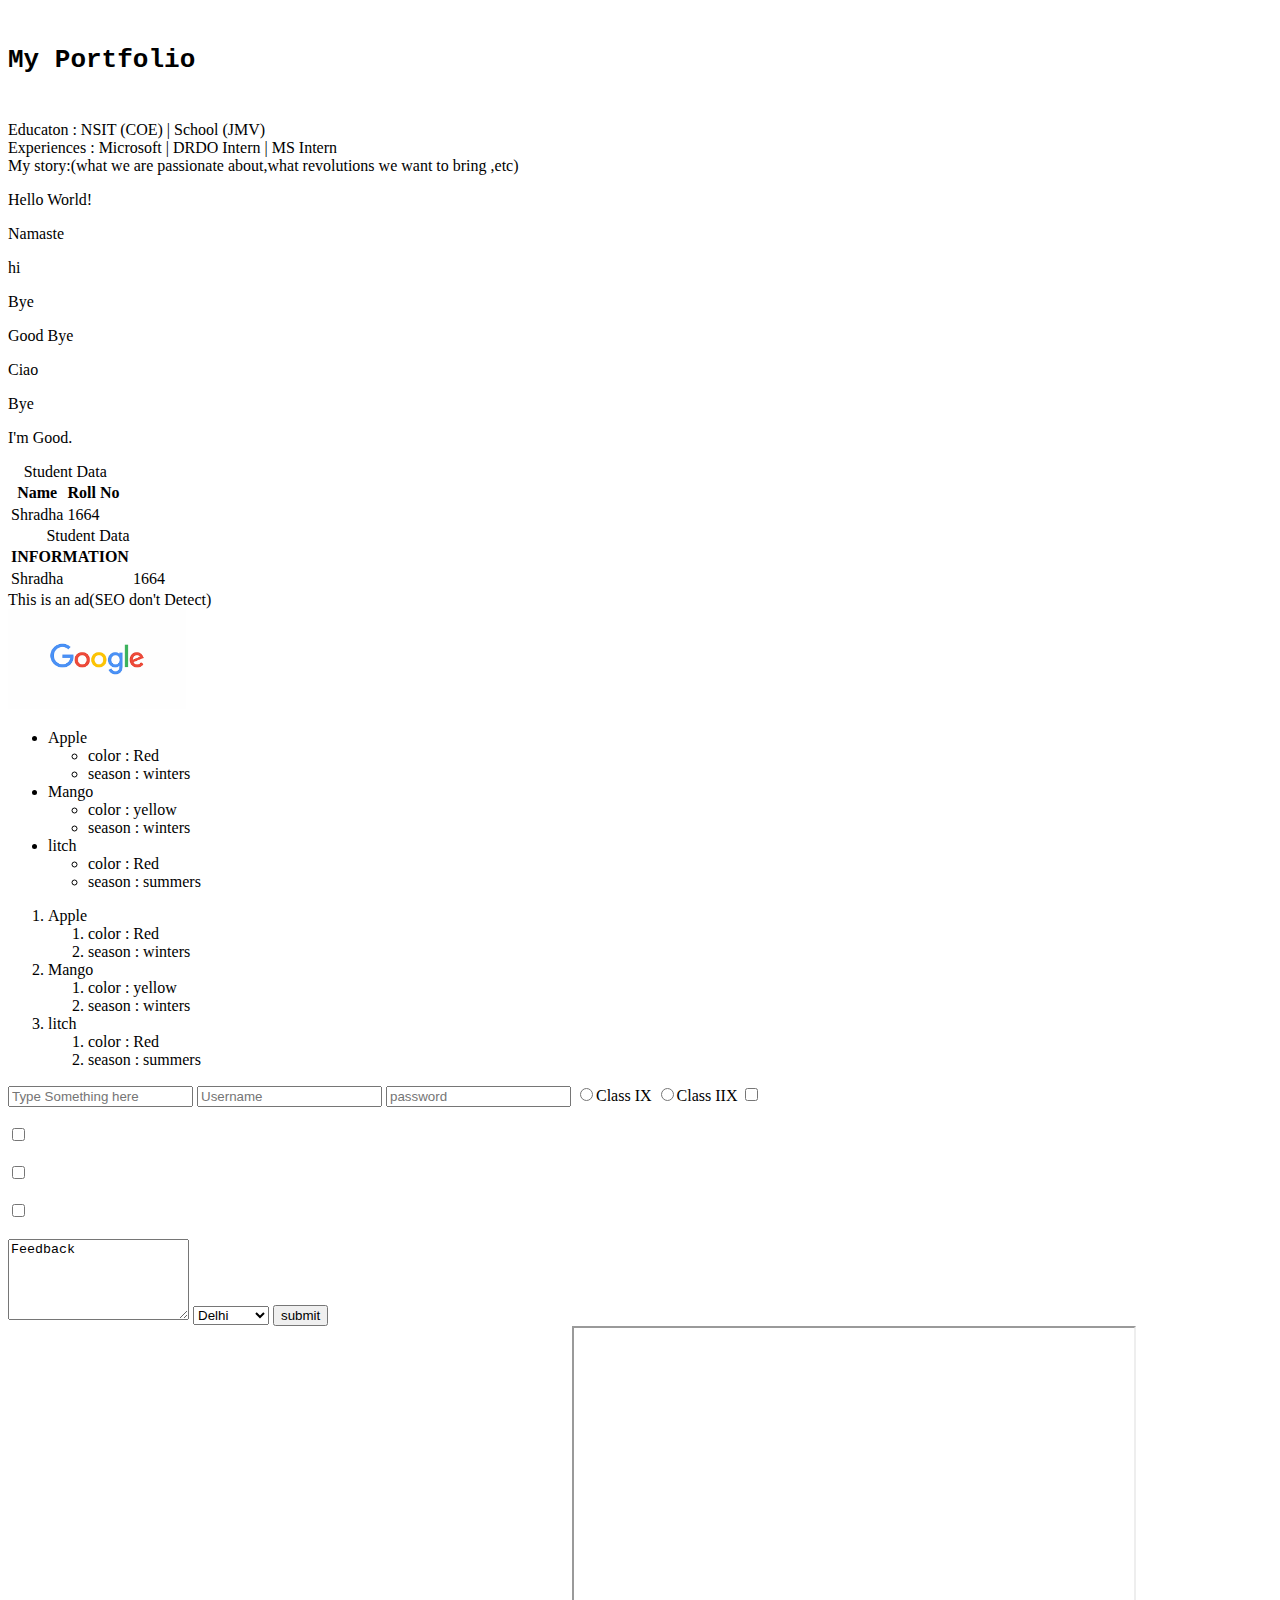
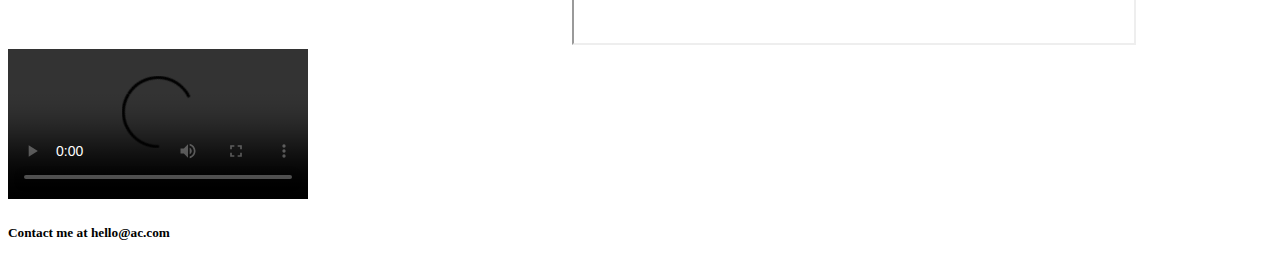
<file: index.html>
<!DOCTYPE html>
<html lang="en"><!--Can have Single quotes-->
<head>
    <!--Press shift+! to get Boiler Code-->
    <!--This is my first Page-->
    <!--HTML is not Case Sensitive-->
    <!--VS code has emmet which provides more tools-->
    <!--Can use view page Source/Inspect(on local Computer Personalize)-->
    <!--Can refer MDN-->
    <!--Head and body child of html-->
    <!--tag = Containers-->
    <!--Containers can be placed one in another like this many-->
    <!--tag+content = Element-->
    <!--HTML attributes=More info to tag-->
    <!--Browser converts our html to website form.-->
    <!--html Structure(home),css(design),js(logic)-->
    <!--heading tags - levels(1-6)--For diferent size and also tells Importance not size (size by css can tell) eg(h1)-->
    <!--The above because it affects Rank on Google-->
    <!--Paragraph tag to add Para-->
    <!--ctrl+/ for comment-->
    <!--Sample para Type "Lorem and Press Enter"-->
    <!--Settings - Command Pallete (Toogle Word Wrap)-->
    <!--anchor tags to add links-->
    <!--br tag for nextline/Linebreaks .It is an empty tag-->
    <!--To highlight text in our page-bold(<b>),italic(<i>),underline(<u>)-->
    <!--Absolute links(eg-Google),Own webpages link with "/"(Same folder)-relative links in Another folder(Use /foldername/file)-Relative link in another folder-->
    <!--img tags-add images with absolute and relative links iin src attributes-->
    <!--Set any one height or width not both attributes in image mostly do with CSS-->
    <!--<big>&<small> to display big and Small text on your page-->
    <!--hr tag - To dispaly Horizontal ruler,to Separate Conent-->
    <!--Subscript and Superscript tags to represent chemistry and Maths related formulas.-->
    <!--html by default doesnot count line and Spaces in our html Document.-->
    <!--pre tag - to display as it is without ignoring spaces & nextline-->
    <!--Layouts in HTML - tags used internally for SEO rankings impact not on our Webpage.-->
    <!--Page Layout Techniques -Semantic and Non-semantic tags-->
    <!--Semantic - By name itself we get(Header,footer,main),Non-Semantic(div,span,etc)-->
    <!--semantic used for Code Readability,In Vanilla pure used Ranking more,User Experience(visual and Audio based users.)-->
    <!--main tag Section,Article,Aside tags-->
    <!--Section tag - eg(projects,skills,etc sections).-->
    <!--Article tags - for Article-->
    <!--aside tags - For content aside main content(ads)(So that google only reads our Main content we tell which one is not main Content by using aside tag)-->
    <!--div and span important tags-->
    <!--Div tag is a Container for other elements and ot doesnot have any work of it's own like <p> for para and it is also called Non semantic tag.-->
    <!--By default div height is Zero and is a block Element i.e., it takes full width.-->
    <!--inline elements take space how much they need only.-->
    <!--address,article,aside,blockqoute,canvas,dd,div,dl,dt,fieldset,figcaption,figure,footer,form,h1-h6,header,hr,li,main,nav,noscript,ol,p,pre,span,video,etc,all these are block elements.-->
    <!--span tag Container used for other elements(takes only required width) and is an inline element.-->
    <!--a,abbr,acronym,b,bdo,big,br,button,cite,code,dfn,em,i,img,input,kbd,label,map,object,tt,var,output,q,samp,script,select,small,span,strong,sub,sup,textarea,time,etc.-->
    <!--lists - to display real life list data and has ordered(in bullet points),unordered(in a Sequence) types.-->
    <!--Table tags used to represent real life table data. tr-display table row,td-display table data,th - display table header,caption-info about table,(for layout)thead-to wrap table head,tbody-to wrap up table body.-->
    <!--colspan used in table row to occupy/merge columns-->
    <!--Forms(important topic) are used to collect data from the User(sign up,login,help requests,contact me)-->
    <meta charset="UTF-8">
    <meta name="viewport" content="width=device-width, initial-scale=1.0">
    <title>Portfolio</title>
</head>
<body>
    <!-- <p>Hello World!</p> -->
    <!-- <h1>Heading1</h1>
    <h2>Heading2</h2>
    <h3>Heading3</h3>
    <h4>Heading4</h4>
    <h5>Heading5</h5>
     <h6>Heading6</h6> -->
<!-- <p>Lorem, <b>ipsum</b> dolor sit amet <big>big</big>consectetur adipisicing <small>small</small>elit. Repellat animi, explicabo recusandae <hr>aliquam mollitia quibusdam consequatur exercitationem dolorum cum magnam officiis soluta aspernatur quos repellendus provident velit dolores in non.</p> 
</hr>
<a href="https://www.google.com/">Google</a>
<br>
<a href="https://code.visualstudio.com/download">Download VS Code</a>
<br/>
<a href="/hello.html">Hello Page</a>
<img src="http://dm61q01mhxuli.cloudfront.net/images/e104/image2/77076-24.jpg" alt="Note Books image" height="100">
<br>
<hr>
<b>BOLD</b>
<br>
<i>Italic</i><br>
<u>Underline</u>
<big>This is a big text</big>
<hr>
<small>This is a Small text</small>
<p>H<sub>2</sub>O</p>
<p>3<sup>2</sup> = 9</p>
<pre>
    Lorem ipsum dolor                 sit amet consectetur adipisicing elit. Aut voluptate unde, 
    veniam nobis optio mollitia repellat officia similique vero ea eos repudiandae amet, quae quisquam consequuntur adipisci illo, harum hic.
</pre> -->
<header>
<pre>
    <h1>My Portfolio</h1>
</pre>
</header>

<main>
    <section>
        Educaton : NSIT (COE) | School (JMV)
    </section>
    <section>
        Experiences : Microsoft | DRDO Intern | MS Intern
    </section>
    <article>My story:(what we are passionate about,what revolutions we want to bring ,etc)</article>
    <div><p>Hello World!</p>
    <p>Namaste</p>
    <p>hi</p>
    </div>
    <div>
        <p>Bye</p>
        <p>Good Bye</p>
        <p>Ciao</p>
    </div>
    <span>Bye</span>
    
   <p>I'm Good.</p>
   <table>
    <thead>
    <caption>Student Data</caption>
    <tr>
        <th>Name</th>
        <th>Roll No</th>
    </tr>
</thead>
<tbody>
    <tr>
        <td>Shradha</td>
        <td>1664</td>
    </tr>
</tbody>
   </table>
   <table>
    <thead>
    <caption>Student Data</caption>
    <tr colspan="2">
        <th>INFORMATION</th>
    </tr>
</thead>
<tbody>
    <tr>
        <td>Shradha</td>
        <td>1664</td>
    </tr>
</tbody>
   </table>

    <aside>This is an ad(SEO don't Detect)</aside>
    <a href="https://www.google.com/" target="_main"><img src="[data-uri]" alt="Google logo" height="100"></a>  <!--When we want to open in next tab and our present one to remain intact we use target attribute.-->
    <!--To make images/text Clickable we put img/p tags in anchor tags.-->
   <ul>   <!--Can change Bullet points Shape-->
    <li>Apple</li>
    <ul>
        <li>color : Red</li>
        <li>season : winters</li>
    </ul>  <!--an have Sub lists-->
    <li>Mango</li> 
    <ul>
        <li>color : yellow</li>
        <li>season : winters</li>
    </ul>
    <li>litch</li>
    <ul>
        <li>color : Red</li>
        <li>season : summers</li>
    </ul> <!--li = list item,ul = Unordered list-->
   </ul>
   <ol>
   <li>Apple</li>
   <ol>
       <li>color : Red</li>
       <li>season : winters</li>
   </ol>  <!--an have Sub lists-->
   <li>Mango</li> 
   <ol>
       <li>color : yellow</li>
       <li>season : winters</li>
   </ol>
   <li>litch</li>
   <ol>
       <li>color : Red</li>
       <li>season : summers</li>
   </ol> <!--li = list item,ul = Unordered list-->
  </ol> 
  <!--Form has form tags,has action attribute to define what action needs to be performed when a form is submitted.(either frontend(js) or backend(php) will process it).--> 
  <form action="/action.php"> <!--action file checks whether all info entered correctly.-->
<!--input tag-->
<input type="text" placeholder="Type Something here">
<input type="text" placeholder="Username">
<input type="password" placeholder="password">
<!--Label - tag assigned to a input element.(Use - Screen Reader,Radio buttons)-->
<label for="101">
<input type="radio" value="class IX" name="class" id="101">Class IX  <!--radio takes only one value User sees print thing and Backend sees value--><!--If this clicked it treats as under class name IX class is Clicked.-->
</label>
<label for="102"></label> <!--label with same names will have functionality of clickable.-->
<input type="radio" value="class IIX" name="class" id="102">Class IIX
</label>
  
  <!--Class and id can be assigned for an Element Simultaneously
Class - as Groups and in a group each Student an id
<For butttons
Group1 - Green
Group2 - Blue
individual - id1,id2,.. in Group1
individual - id10,id11,... in Group2
and
2 div's under same group has diiferent id's
-->
<!--Check boxes - Select more than One-->
<!--id for backend individuals checkboxes clicked are identified-->
<label for="math">
<input type="checkbox" value="math" name="subject" id="101">
</label>
<br><br>
<label for="physics">
    <input type="checkbox" value="physics" name="subject" id="101">
    </label>
    <br><br>
    <label for="chemistry">
        <input type="checkbox" value="chemistry" name="subject" id="101">
        </label>
        <br><br>
        <label for="computer science">
            <input type="checkbox" value="computer science name="subject" id="101">
            </label>
            <br><br>
            <!--Feedbacks,etc where we need to write few lines - Use Textarea(height,rows,columns can add)-->
            <textarea name="feedback" id="101" placeholder="Please enter your valuable feedback here" rows="5" >Feedback</textarea>
            <!--Dropdowns to represent can use "select"-->
            <select name="city">
                <option value="Delhi">Delhi</option>
                <br><br>
                <option value="Banglore">Banglore</option>
                <br><br>
                <option value="Pune">Pune</option>
                <br><br>
                <option value="Mumbai">Mumbai</option>

            </select>
            <input type="submit" value="submit">
        </form>
        <!--iframe tag - To show website inside other Website,youtube videos add(few websites can't be shown).b-->
        <iframe width="560" height="315" src="https://www.youtube.com/embed/HcOc7P5BMi4?si=3vOyOOrk43c_53Ns" title="YouTube video player" frameborder="0" allow="accelerometer; autoplay; clipboard-write; encrypted-media; gyroscope; picture-in-picture; web-share" referrerpolicy="strict-origin-when-cross-origin" allowfullscreen></iframe>
        <iframe src="https://www.wikipedia.org/"  width="560" height="315"></iframe>
        <!--Videos can be Shown by video tag-->
        <video src="https://www.youtube.com/embed/HcOc7P5BMi4?si=3vOyOOrk43c_53Ns" controls loop>My Video</video>
        <!--For Screenrecorder extension is .mov for relative reference and video tag has attributes like width,height,Controls,loop/autoplay(Less data,internet wastage for autoplay and User Experience will be Annoying and even if we want can off sound).-->
</main>
<footer>
    <h5>Contact me at hello@ac.com</h5>
</footer>
</body>
</html>
</file>
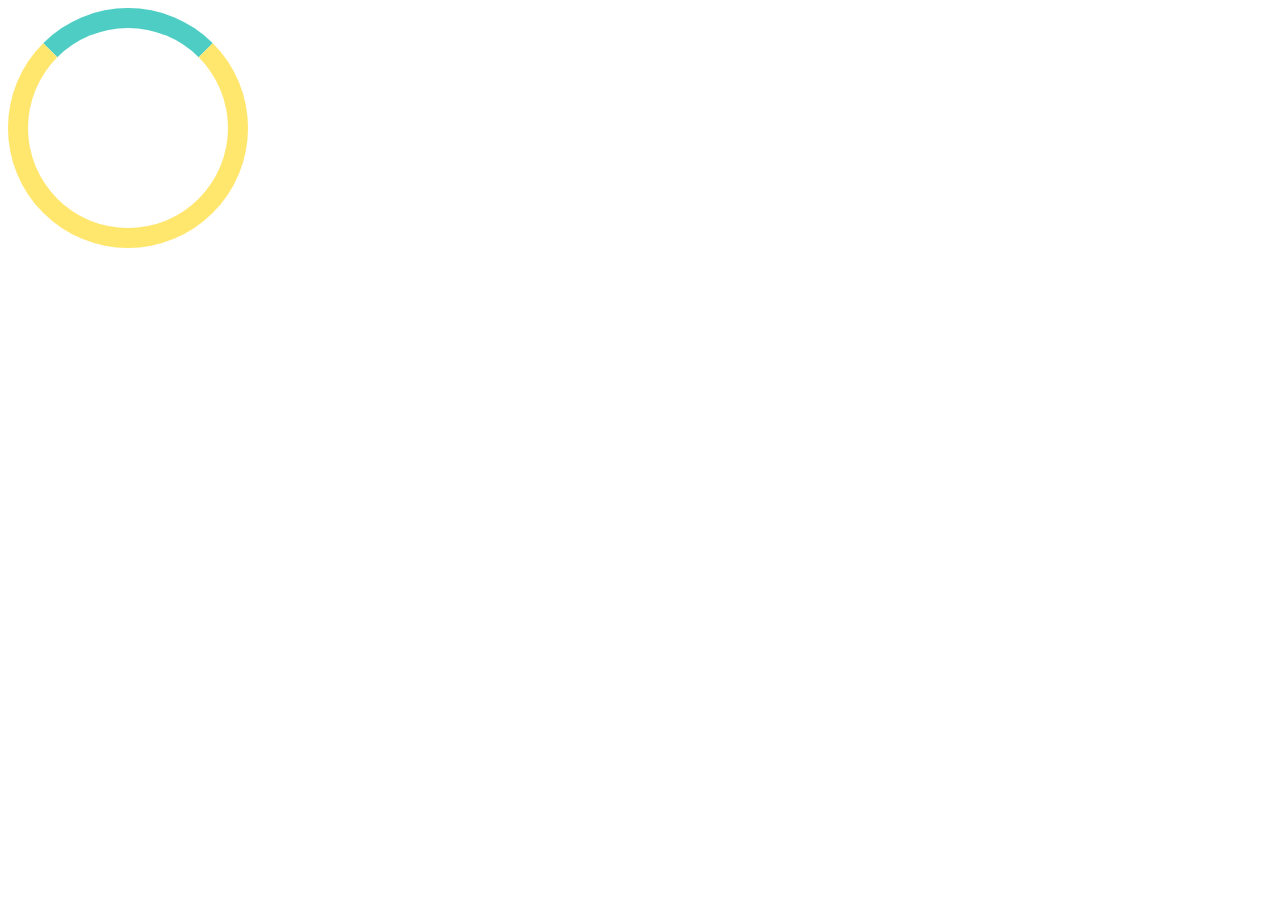
<file: index1.html>
<!DOCTYPE html>
<html lang="en">
<head>
    <meta charset="UTF-8">
    <meta name="viewport" content="width=device-width, initial-scale=1.0">
    <title>CSS Level1</title>
    <link rel="stylesheet" href="index1.css">
<!-- <style>
h1{
    color:red;
}
</style> -->
<style>
    button{
        color:blue;
    }
</style>
</head>
<!--styling types : inline(priority1) ,style tag(Priority2), external css file(Priority3)(Use this mostly to avoid Confusion.)-->
<!--layout - foreground(see front - text,buttons,link,etc) and background(see background)-->
<!--Text by default black color,background by default white..-->
<!--Color - To set the foreground , background-color - To set Background color-->
<!--Color systems 2 systems(rgb(red,green,blue in between (0-255) range),hex(sets rgb values(00(0),ff(255)) with less typing hexadecimal system #ff0000-#00ff00).)-->
<!--Google color picker to know color rgb values,color pallette - coolers.-->
<!--Selectors - Universal(* - style to total document),Element(h1),class(.),Id(#)-->
<!--If we change property after then that style is applied more priority.-->
<!--Id - Unique names. can give same id to many elements but not good practice so can give same class name to multipe elements.-->
<!--text properties - text align(left,right,center)-->
<body>
    <!--Emmet is a feature in VS code that adds large codes by short cuts.-->
    <!-- <h1>From Apna College!</h1>
    <h1 style="color:green;">Hello from Apna college</h1>
    <h1>This is a Heading</h1>
    <p>This is a paragraph</p>
    <button>Click here</button> -->
    <!-- <div id="box">
        <p>Lorem ipsum, dolor sit amet consectetur adipisicing elit. Iure debitis quis distinctio beatae necessitatibus cumque pariatur nemo, est voluptatibus. Fuga aliquid laboriosam facilis blanditiis delectus tempore suscipit libero, culpa ad?</p>
    </div>
    <h1 class="heading">Heading1</h1>
    <h2 class="heading">Heading2</h2>
    <h3 class="heading">Heading3</h3>
    <button style="color:pink">Click me</button>
    <p class="a">Lorem ipsum dolor sit amet consectetur adipisicing elit. Blanditiis accusantium ducimus vel culpa doloribus ipsum, dicta voluptatibus deserunt distinctio dignissimos reiciendis quo ratione eos quod ut quam id velit sint!
    Modi aut numquam, odio rem temporibus molestias in error. Non optio ad, voluptas maxime, dolorum vero dignissimos minima, laudantium maiores repellat excepturi soluta consectetur asperiores possimus enim! Earum, cupiditate soluta?
    Voluptatum distinctio modi similique? Facere iusto laborum amet praesentium omnis magnam libero nemo obcaecati placeat quos autem dolorem commodi eos ab quis ea adipisci aliquam eveniet, laudantium cumque? Accusantium, animi.
    Sequi esse accusantium amet ipsum et modi impedit. Commodi eligendi optio nostrum maiores harum dolorum exercitationem alias, ratione ullam culpa molestiae sequi aliquam magni nulla id dignissimos similique numquam omnis.
    Molestiae ex totam maiores explicabo, minima recusandae facilis distinctio architecto rem beatae ea porro possimus! Ea dolores, at architecto et facilis fugiat pariatur fuga reprehenderit neque corporis eos, unde quia!
    Ex est sapiente, labore ut, dicta eveniet officiis repellat debitis reiciendis qui atque, dolorum aperiam! Magnam voluptatibus itaque fuga, corrupti ea illum dicta reiciendis aliquam repellendus! Cupiditate atque dolore at?
    Autem eos, officia libero incidunt, officiis dignissimos, excepturi alias ducimus consectetur accusantium rerum ea blanditiis placeat odio totam vel laboriosam asperiores eius. Recusandae illum odit nostrum ipsa provident, hic qui?
    Dolores voluptatem exercitationem dolore perferendis, eos rem, libero, ipsa officia porro distinctio debitis. Id nemo accusantium, maxime eligendi consequuntur dicta, nisi eum laboriosam, quasi labore necessitatibus unde tenetur. Impedit, est!
    Impedit molestiae veritatis reprehenderit et adipisci quidem tenetur velit nulla, ipsa numquam ipsum. Maiores neque beatae ipsam, reprehenderit minus doloribus possimus architecto deleniti aspernatur iste ex. Consequuntur, porro. Quaerat, deleniti?
    Dolores dignissimos quae nulla recusandae quos temporibus eos reiciendis accusantium iure molestias ex, dolore molestiae corporis repellendus repudiandae nisi eaque delectus. Veniam aliquam dicta quaerat necessitatibus at! Inventore, fugit molestias!</p> -->
    <!--text-decoration - underline,overllline,line-through-->
    <!--By default anchor tag has underline we can remove that by using text-decoration : none;-->
    <!--font weight - How much light/dark text to be(normal,bold,bolder(400 above),lighter(400 below),100-900)-->
    <!--font family - font style and priority goes from left to right when not available in Browser we are using-->
    <!--Font family 2 types - Generic(5 - serif,sans-serif,cursive(handwriting like),monospace,etc and can have many font families in each),Specific(5)-->
    <!--Units for size pixels - font weight(absolute - cm,inch,pixels(more used , 96 pixels = 1 inch = 2.54cm),relative)-->
    <!--id names should not be vague.-->
    <!--line-height - space between lines (individual line height)-->
    <!--text-transform  (uppercase,lowercase,capitalize,none)-->
    <!--Any Content(p,h,div,etc.,.) visualize as it is in a box. That content has height,width,and space b/w content and border of box - padding,space b/w to boxes - margin.-->
    <!-- <h1>Headingone</h1>
    <div id = "outer">
        <p>Lorem ipsum dolor sit amet consectetur, adipisicing elit. Hic consectetur voluptatibus velit quos nulla at sequi qui autem non consequuntur officiis sapiente, accusantium, necessitatibus, cupiditate similique soluta! Consectetur, voluptatem optio.</p>
        <div id="inner">
            <p>Lorem ipsum dolor sit amet consectetur adipisicing elit. Magni doloremque commodi officia id voluptatem dolore quam eius iste adipisci reprehenderit temporibus sapiente quo ut distinctio corporis fugiat, nulla fugit voluptatum.</p>
        </div>
    </div> -->
    <!--Text Align within that box-->
    <!--border shorthand - size style color-->
    <!--Border - round the Corners of an Element's outer border edge.-->
    <!--Border radius either in Pixels or in Percentage(50% gives a Circle).-->
    <!-- <h1>Apna College</h1>
    <div>Lorem ipsum dolor sit amet consectetur adipisicing elit. A quam animi hic, molestias dicta tempore similique perspiciatis impedit nihil ullam, illum eaque voluptas voluptatem fugit ducimus velit accusamus. Ut, mollitia!</div> -->
    <!--Padding Space b/w border and Content-->
    <!--Padding,Margin Shorthand - Clockwise-->
    <!--Display (inline(Required space+no margin,no padding),block(Complete Available Space),inline-block(inline+margin,padding),none)-->
    <!--Margin - Space b/w Boxes.-->
    <!--Display - none , here we remove element and space , Visibility - hidden , here we remove only element and space is reserved.-->
<!--Alpha Channel - rgba alpha - Decides Opacity(0-1)(color visibility)(0-not visible,1 - visible completely
    )-->


    <!-- <div>Div1</div>
    <div>Div2</div>
    <div>Div3</div> -->
    <!-- <div class="traffic">
    <div id="div1" class="light">
        Div
    </div>
    <div id="div2" class="light">
        Div
    </div>
    <div id="div3" class="light">
        Div1
    </div>
</div> -->
<!-- <div id="nav">
    <a id="logo">Amazon.in</a>
    <a href="#">Account</a>
    <a href="#">My Cart</a>
    <a href="#">Contact Us</a>
  
        <input placeholder="Search Amazon.in">
        <button>Search</button>
</div> -->
<!--Units - absolute(cm,inch,pixels(most used)),relative(%,em,rem)-->
<!--% - size as relative to an element's parent object.-->
<!--Amazon-->
<!-- <header>
    <div id="nav">
        <a id="logo">Amazon.in</a>
        <a href="#">Account</a>
        <a href="#">My Cart</a>
        <a href="#">Contact Us</a>
      
            <input placeholder="Search Amazon.in">
            <button style="color:white">Search</button></div>
</header>
<br>
<br>
<div id="content">
    <div class="contentBox" style="background-color: rgba(255,0,0,0.5);"></div>
    <div class="contentBox" style="background-color: rgba(0,255,0.5);"></div>
    <div class="contentBox" style="background-color: rgba(0,0,255,0.5);"></div>
</div>
<footer>
    &#169 ;1996-2023,Amazon.com,Inc. or its affiliates
</footer> -->
<!--em - Based on font size things change based on parents(can have in fractions),in width things change based on its font-size.-->
<!--(Rem - Root em) - Change based on root (body)-->
<!--vh - relative to view port height(browser) , vw - relative to viewport width-->
<!--Position - sets how an element is positioned in a Document(static(default(top,right,left,z-index according to Document no effect)),relative(relative to itself it shifts according to given values of top/bottom/right/left(Can OVERLAP elements using this)-Removed from flow),absolute(Removed from Document flow and Positioned relative to its closest Ancestor(parent,parent's parent,etc.,.-nonstatic should be)),fixed(relative to Browser(eg - top:0) and remain there even when we scroll)),sticky.-->
<!--sticky - Positioned based on user's scroll position.(Can make it fixed when its positio is reached(top:0 for box3 in block 3 ))-->
<!--z-index - stack level of elements(when overlap which comes above or below,default which written first will be on top when overlapped.Can Control this using z-index(+ve on top,-ve to bottom))-->
<!--Background-image,background-size(cover(image completely fills),contain(),auto(default)),background-repeat)-->
<!--Flex Box(Flexible box Layput) - 1D Layout method for arranging items in rows and columns.-->
<!--Flex model -For container(div,navbar,span,section) assign dispaly:flex,then it becomes flex container,horizontal(main),vertical(cross) and can change horizontal (cross) , vertical(main)-->
<!--Flex Direction (It sets how flex items are placed in the container,along which axis and direction)- row(default),row-reverse,column,column-reverse-->
<!--mainaxis - row - left to right,row-reverse-right to left-->
<!--flex items try to adjust to fit in Container until font-size allow-->
<!--Column -main axis top to bottom-->
<!--Flex properties - justify-content(if in row ,then at what place in that row it shifts(start,end,center,space-around when extra space there)),space between(space only b/w boxes adjusted),space-evenly(same amount of space).),align-items,align-content,flex-wrap-->
<!--start and end space is half the space b/w the boxes in space-around-->
<!--align-content - aligns space b/w and around content in cross axis-->
<!--wrap - for multiple lines(here we use align-content),align-items - along cross axis.-->
<!--Flex properties on flex items - align-self(alignment of individual along the cross axis)(Highest Priority),flex-grow(how much flex items will grow relative to the rest of the flex items if space is available with factor of 1 equally),flex-shrink(how much flex items will shrink relative to the rest of the flex items if space is available with factor of 1 equally))-->
<!--Want to Shrink faster or slower compared to other boxes.-->
<!--Media Queries - Help to create responsive website.-->
<!-- <h1>Flexbox Playground</h1>
<div id="container">
    <div id="box1">Box1</div>
    <div id="box2">Box2</div>
    <div id="box3">Box3</div>
    <div id="box4">Box4</div>
</div>
<div class="navbar">
    <ul>
        <li><a href="#">Home</a></li>
        <li><a href="#">Contact Us</a></li>
        <li><a href="#">Help</a></li>
        </ul>
</div> -->
<div class="loader">
</div>

</body>
</html>
</file>
<file: index1.css>
/* h1{
    color:red;
}
p{
    color:green;
}
button{
    background-color: green;
    color:brown;
}
body{
    background-color: black;
} */
/* #box{
    background-color: blue;
} */
/* .heading{
    color:red;
/* } */
/* h1,h2,h3{
    color:red;
} */ 
/* button{
    background-color: green;
} */
/* .a{
    text-align:center;
} */
/* *{
    font-family:'Times New Roman';
}
h1{
    text-align:center;
    text-transform:capitalize;
}
#outer{
    font-size:25px;

}
#inner{
    font-size:10px;
} */
/* h1{
    height:200px;
    width:200px;
    background-color: pink;
    border-width:2px;
    border-style:solid;

} */
/* div{
    width:100px;
    height:100px;
    border:2px solid brown;
    padding:1px 2px 3px 4px;
    margin:100px 100px 100px 100px;
    background-color: pink;
} */
/* .traffic{
    width:150px;
    height:350px;
    background-color: black;
    padding:25px;
}
.light{
    margin:25px;
}

#div1{
    background-color: red;
    border-radius: 50%;
    width:100px;
    height:100px;
   
}
#div2{
    background-color: yellow;
    border-radius: 50%;
    width:100px;
    height:100px;
}
#div3{
    background-color: green;
    border-radius: 50%;
    width:100px;
    height:100px;
} */
/* *{
    padding:0;
    margin:0;
    color:white;
}
#nav{
    background-color: black;
    height:60px;
}
button{
    color:white;
    background-color: #f08804;
}
#logo{
    color:#f08804;
    font-size:25px;
}
a{
    margin-right: 200px;
    text-decoration:none;
}
.contentBox{
    height:100px;
    width:100px;
    border:2px solid black;
    display:inline-block;
}
#content{
    height:750px;
}
footer{
    background-color: black;
    color:white;
    text-align:center;
} */

/* #box1{
height:100px;
width:100px;
background-color: green;
}
#box2{
    height:50px;
    width:30%;
    background-color: yellow;
    margin-left: 10%;
} */
/* #container{
    width:800px;
    height:200px;
    display:flex;

}
#box1{
    background-color:aqua;
}
#box2{
    background-color: pink;
}
#box3{
    background-color: darkkhaki;
}
#box4{
    background-color: indianred;
} */

/* div{
    background-color: pink;
    display:flex;
    flex-direction:row;
    justify-content: space-evenly;

}
a{
    text-decoration: none;
    color:red;
}
li{
    list-style-type: none;
    display:inline;
}
@media(width:600px)
{
    div{
        background-color: red;
    }
}
@media(min-width:600px){
    div{
        background-color: green;
    }

}
media for different devices differnt sizes our website should be clear,min,max,and for range. */
/* div{
    height: 200px;
    width: 200px;
    background-color: chocolate;
}
@media(max-width:300px){
    div{
background-color: green;
    }
}
@media(min-width:300px) and (max-width:400px){
    div{
background-color: pink;
    }
}
@media(min-width:400px) and (max-width:600px){
    div{
  background-color: red;  
    }
}
@media(min-width:600px){
    div{
  background-color: blue;
    } 
  }  */

/* Advance CSS Concepts */
/* Transitions,Rotations,etc.,. */
/* Transition - Enable us to define the transition between two states of an Element,button - when clicked - active,hover-changes in elements */
/* Element from one state to another that change can be controlled by transitions. */
/* Pseudo class - define different states. */
/* active - click and hold state */
/* div{
    height: 100px;
    width:100px;
    background-color: aquamarine;
}
div:hover{
    background-color: blue;
}
div:active{
background-color: pinl;
} */
/* transition-property - slow/fast/delay
transition-duration - When hovered/clicked/... how much time it should take to complete those changes.,transition-timing-function(ease-in,ease-out,linear,steps)
tells how transition happening ,transition-delay-after how much delay tarnsition apply*/
/* transition shorthand - all or (propertyname,duration,timing-function,delay) */

/* CSS Transform(things to make them big/small/rotate) - Used to apply 2D & 3D transformations to an Element(Box & Content).Rotate(degrees(mostly used/radians to rotate) */
/* transform: x rotate(90deg); - visibility not there
Can rotate along a particular axis(X,Y,Z)
scale(to make big/small)
transform:scale x(2)
Translate - Center to change
transform:translatex(50px) (Can apply many effects with transition like moving,scaling,dropping)
Skew - mixture(Twist)
transform:skew(90deg)

Animation
To animate CSS Elements
The below is a template to apply Animation(telling frames)
@keyframe myName{
    from{font-size:20px;}  //eg starting font-size - 20px
    to{font-size:40px;}  //After animation font-size becomes - 40px
}
@keyframe colorAnimate{
    from{
        left:0px;
        background-color:aquamarine;
    }
    to{
        left:200px;
        background-color:red;
    }

    Animation Properties
    animation-name
    animation-duration
    animation-timing-function
    animation-delay
    animation-iteration-count(how many times)
    animation-direction(normal,reverse,alternate(reverse direction in each cycle),alternate-re(reverse+alternate))
Animation shorthand
animation:myName duration timing-fx iteration-count direction

% in Animation
from(0%)
to(100%)
in between(50%)-another change.
*/
/* Can have border-top,bottom,left,right */
.loader{
    width: 200px;
    height:200px;
    border-radius:50%;
    border:20px solid #FFE66D;
    border-top:20px solid #4ECDC4;
    animation:spinAnimate 1s ease-in-out 0s infinte normal;
}
@keyframes spinAnimate{
    from{
        transform:rotate(0deg);
    }
    to{
        transform:rotate(360deg);
    }
}
</file>
